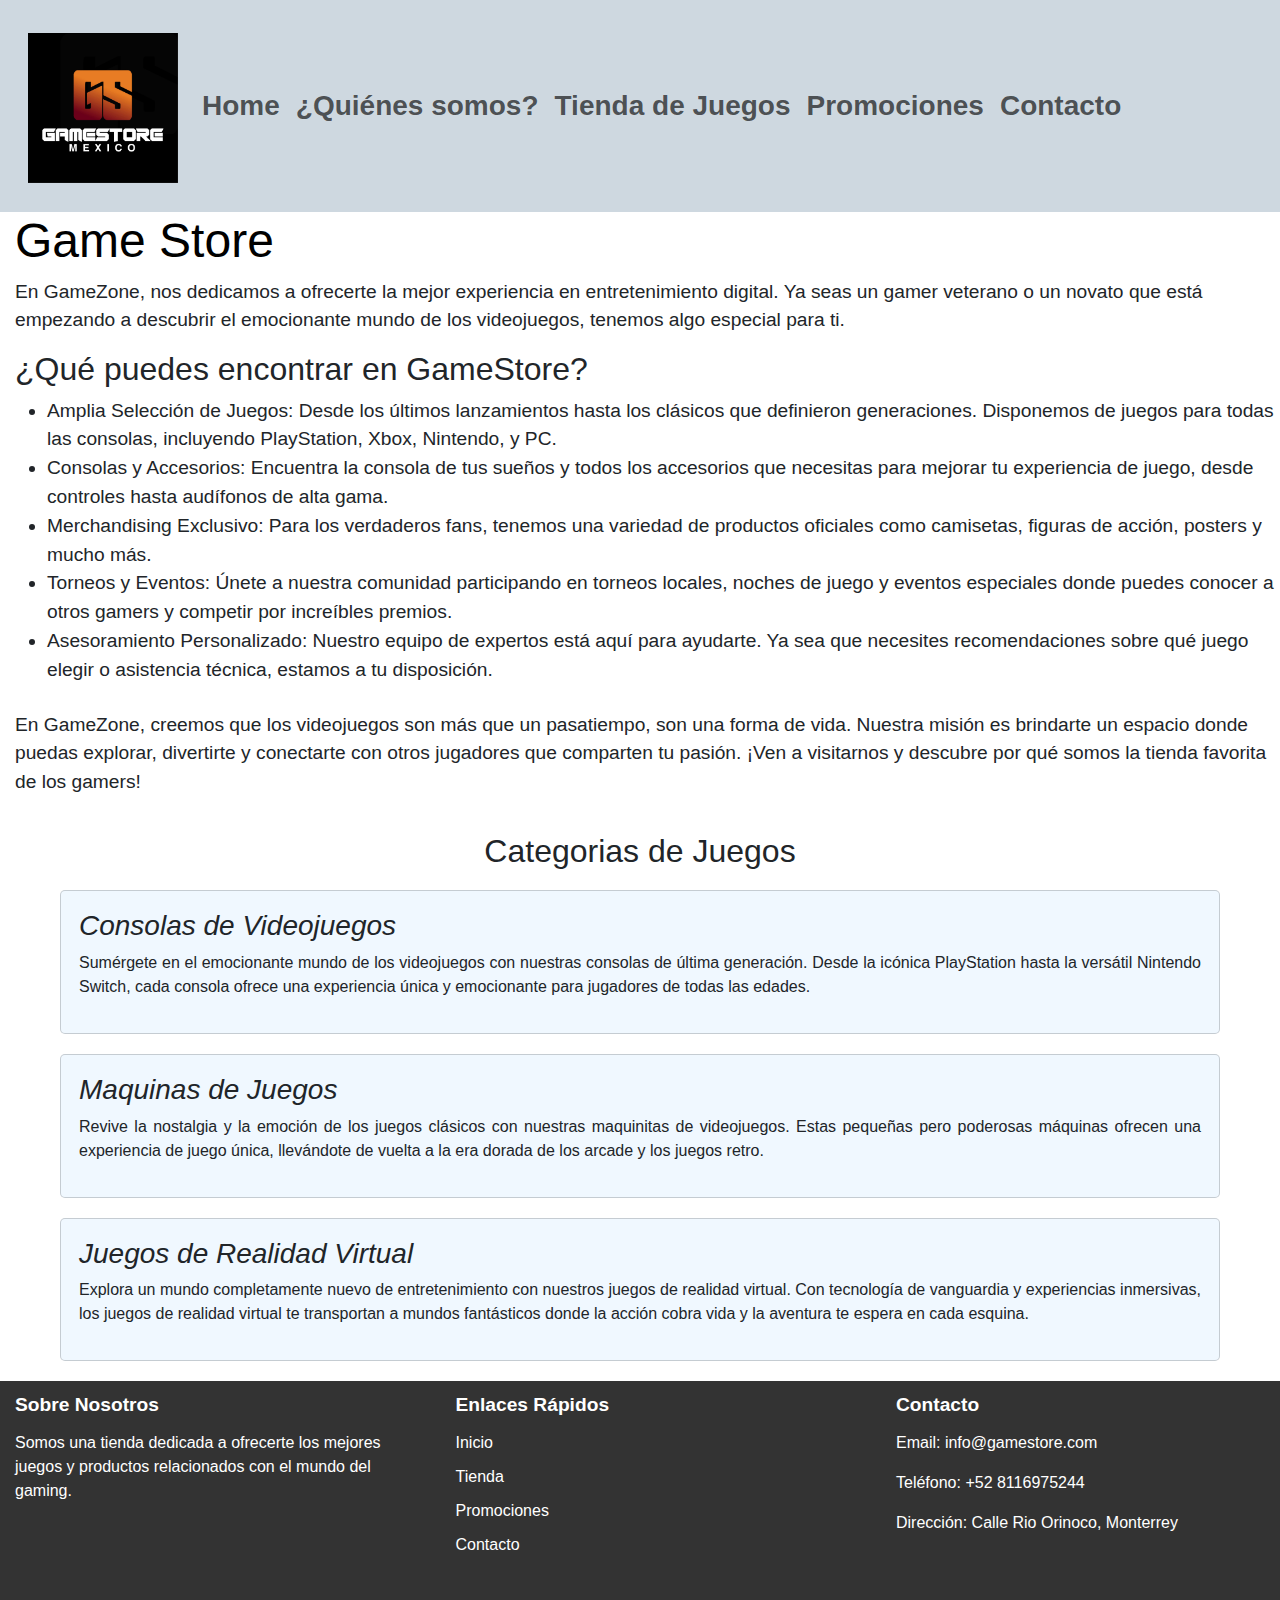
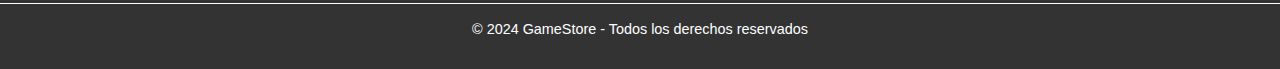
<file: index.html>
<!DOCTYPE html>
<html lang="en">
<head>
    <meta charset="UTF-8">
    <meta name="viewport" content="width=device-width, initial-scale=1.0">
    <meta http-equiv="X-UA Compatible" content="IE=edge">
    <link href="https://cdn.jsdelivr.net/npm/bootstrap@5.3.3/dist/css/bootstrap.min.css" rel="stylesheet" integrity="sha384-QWTKZyjpPEjISv5WaRU9OFeRpok6YctnYmDr5pNlyT2bRjXh0JMhjY6hW+ALEwIH" crossorigin="anonymous">
    <link rel="stylesheet" href="./css/styles.css">
    <title>Home</title>
</head>
<body>
    <header>
        <nav class="navbar navbar-expand-lg bs-tertiary-color">
            <div class="container-fluid">
                <a class="navbar-brand" href="./index.html">
                    <img src="./img/logo.jpg" alt="Logo GameStore" width="150" height="150" class="d-inline-block align-text-top">
                </a>
                <div class="navbar-collapse">
                    <ul class="navbar-nav me-auto mb-2 mb-lg-0">
                        <li class="nav-item">
                            <a class="nav-link fs-3 fw-bold" href="./index.html">Home</a>
                        </li>
                        <li class="nav-item">
                            <a class="nav-link fs-3 fw-bold" href="./pages/nosotros.html">¿Quiénes somos?</a>
                        </li>
                        <li class="nav-item">
                            <a class="nav-link fs-3 fw-bold" href="./pages/tienda.html">Tienda de Juegos</a>
                        </li>
                        <li class="nav-item">
                            <a class="nav-link fs-3 fw-bold" href="./pages/promociones.html">Promociones</a>
                        </li>
                        <li class="nav-item">
                            <a class="nav-link fs-3 fw-bold" href="./pages/contacto.html">Contacto</a>
                        </li>
                    </ul>
                </div>
            </div>
        </nav>
    </header>

    <main>
        <h1 class="animated-title">
            <span>G</span><span>a</span><span>m</span><span>e</span>
            <span>S</span><span>t</span><span>o</span><span>r</span><span>e</span>
        </h1>
        <div class="welcome">
            
            <div id="description">    
            En GameZone, nos dedicamos a ofrecerte la mejor experiencia en entretenimiento digital. Ya seas un gamer veterano o         un novato que está empezando a descubrir el emocionante mundo de los videojuegos, tenemos algo especial para ti.
            </div>

            <div id="optionsToFind">
                <h2>¿Qué puedes encontrar en GameStore?</h2>

                <ul>
                    <li>
                        Amplia Selección de Juegos: Desde los últimos lanzamientos hasta los clásicos que definieron generaciones. Disponemos de juegos para todas las consolas, incluyendo PlayStation, Xbox, Nintendo, y PC.
                    </li>

                    <li>
                        Consolas y Accesorios: Encuentra la consola de tus sueños y todos los accesorios que necesitas para mejorar tu experiencia de juego, desde controles hasta audífonos de alta gama.

                    </li>

                    <li>
                        Merchandising Exclusivo: Para los verdaderos fans, tenemos una variedad de productos oficiales como camisetas, figuras de acción, posters y mucho más.
                    </li>

                    <li>
                        Torneos y Eventos: Únete a nuestra comunidad participando en torneos locales, noches de juego y eventos especiales donde puedes conocer a otros gamers y competir por increíbles premios.
                    </li>
                    
                    <li>
                        Asesoramiento Personalizado: Nuestro equipo de expertos está aquí para ayudarte. Ya sea que necesites recomendaciones sobre qué juego elegir o asistencia técnica, estamos a tu disposición.
                    </li>
                </ul>
            </div>
            
            <div>
                En GameZone, creemos que los videojuegos son más que un pasatiempo, son una forma de vida. Nuestra misión es brindarte un espacio donde puedas explorar, divertirte y conectarte con otros jugadores que comparten tu pasión. ¡Ven a visitarnos y descubre por qué somos la tienda favorita de los gamers!
            </div>
            
            
        </div>
    </main>

    <section class="HomeData">
        <h2>Categorias de Juegos</h2>
        
        <div class="cards-container">
            <div class="card">
                <h3><em>Consolas de Videojuegos</em></h3>
                <p>Sumérgete en el emocionante mundo de los videojuegos con nuestras consolas de última generación. Desde la icónica PlayStation hasta la versátil Nintendo Switch, cada consola ofrece una experiencia única y emocionante para jugadores de todas las edades.</p>
            </div>
    
            <div class="card">
                <h3><em>Maquinas de Juegos</em></h3>
                <p>Revive la nostalgia y la emoción de los juegos clásicos con nuestras maquinitas de videojuegos. Estas pequeñas pero poderosas máquinas ofrecen una experiencia de juego única, llevándote de vuelta a la era dorada de los arcade y los juegos retro.</p>
            </div>
    
            <div class="card">
                <h3><em>Juegos de Realidad Virtual</em></h3>
                <p>Explora un mundo completamente nuevo de entretenimiento con nuestros juegos de realidad virtual. Con tecnología de vanguardia y experiencias inmersivas, los juegos de realidad virtual te transportan a mundos fantásticos donde la acción cobra vida y la aventura te espera en cada esquina.</p>
            </div>
        </div>
        
    </section>

    <footer class="footer">
        <div class="footer-container">
            <div class="footer-column">
                <h3 class="footer-heading">Sobre Nosotros</h3>
                <p>Somos una tienda dedicada a ofrecerte los mejores juegos y productos relacionados con el mundo del gaming.</p>
            </div>
            <div class="footer-column">
                <h3 class="footer-heading">Enlaces Rápidos</h3>
                <ul class="footer-links">
                    <li><a href="#">Inicio</a></li>
                    <li><a href="#">Tienda</a></li>
                    <li><a href="#">Promociones</a></li>
                    <li><a href="#">Contacto</a></li>
                </ul>
            </div>
            <div class="footer-column">
                <h3 class="footer-heading">Contacto</h3>
                <p>Email: info@gamestore.com</p>
                <p>Teléfono: +52 8116975244</p>
                <p>Dirección: Calle Rio Orinoco, Monterrey</p>
            </div>
        </div>
        <div class="footer-bottom">
            <p class="footer-text">© 2024 GameStore - Todos los derechos reservados</p>
        </div>
    </footer>

</body>
</html>
</file>
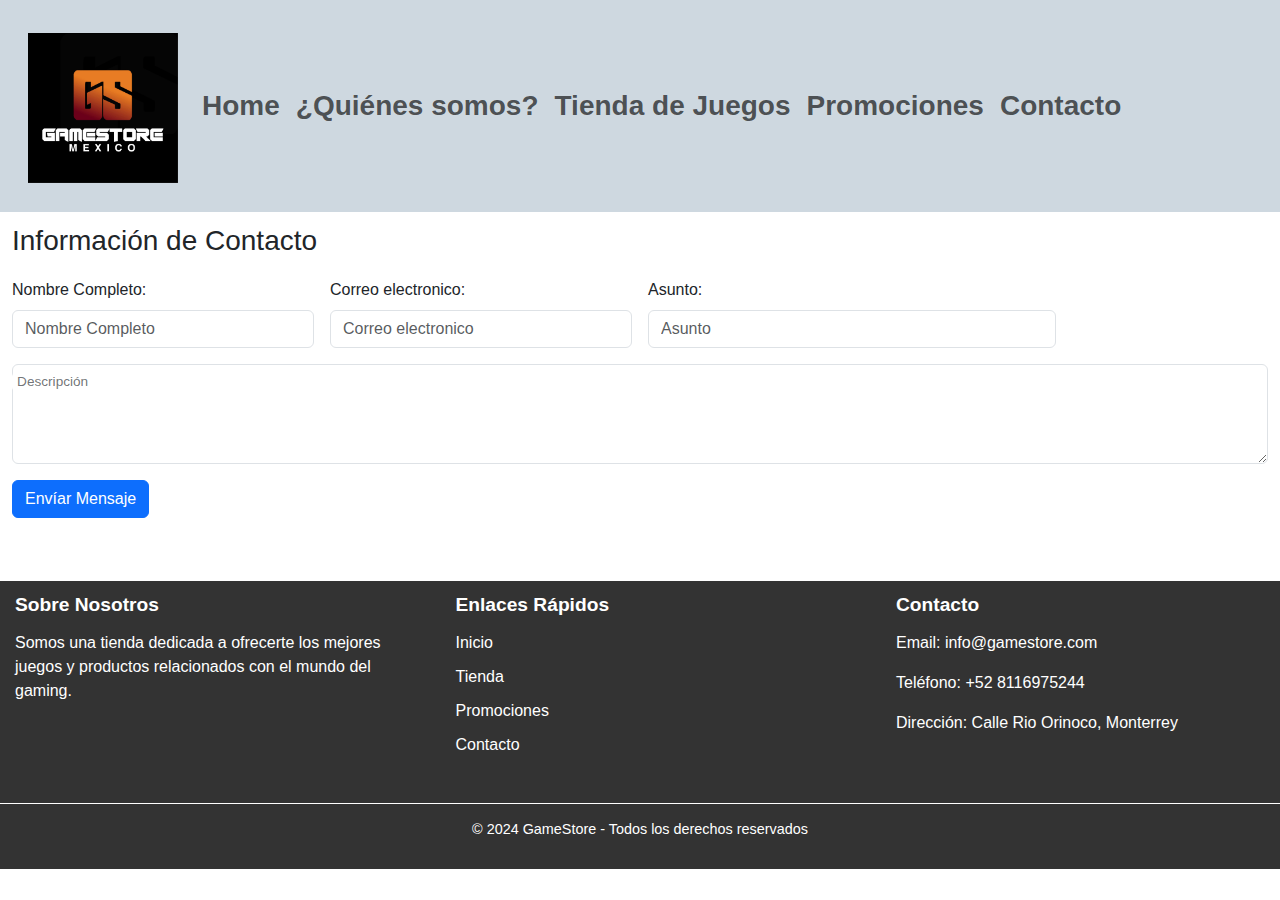
<file: pages/contacto.html>
<!DOCTYPE html>
<html lang="en">
<head>
    <meta charset="UTF-8">
    <meta name="viewport" content="width=device-width, initial-scale=1.0">
    <meta http-equiv="X-UA Compatible" content="IE=edge">
    <link href="https://cdn.jsdelivr.net/npm/bootstrap@5.3.3/dist/css/bootstrap.min.css" rel="stylesheet" integrity="sha384-QWTKZyjpPEjISv5WaRU9OFeRpok6YctnYmDr5pNlyT2bRjXh0JMhjY6hW+ALEwIH" crossorigin="anonymous">
    <link rel="stylesheet" href="../css/styles.css">
    <title>Contacto</title>
</head>
<body>
    <header>
        <nav class="navbar navbar-expand-lg bs-tertiary-color">
            <div class="container-fluid">
                <a class="navbar-brand" href="../index.html">
                    <img src="../img/logo.jpg" alt="Logo GameStore" width="150" height="150" class="d-inline-block align-text-top">
                </a>
                <div class="navbar-collapse">
                    <ul class="navbar-nav me-auto mb-2 mb-lg-0">
                        <li class="nav-item">
                            <a class="nav-link fs-3 fw-bold" href="../index.html">Home</a>
                        </li>
                        <li class="nav-item">
                            <a class="nav-link fs-3 fw-bold" href="../pages/nosotros.html">¿Quiénes somos?</a>
                        </li>
                        <li class="nav-item">
                            <a class="nav-link fs-3 fw-bold" href="../pages/tienda.html">Tienda de Juegos</a>
                        </li>
                        <li class="nav-item">
                            <a class="nav-link fs-3 fw-bold" href="../pages/promociones.html">Promociones</a>
                        </li>
                        <li class="nav-item">
                            <a class="nav-link fs-3 fw-bold" href="../pages/contacto.html">Contacto</a>
                        </li>
                    </ul>
                </div>
            </div>
        </nav>
    </header>
    

    <main class="container-fluid">
        <div class="row">
            <div class="col-12 col-md-12 mt-2">
                <span class="fs-3">Información de Contacto</span>
            </div>

            <div class="col-12 col-md-12 mt-3 mb-5">
                <form>
                    <fieldset>
                        <div class="row g-3">
                            <div class="col-6 col-md-3">
                                <label for="name" class="form-label">Nombre Completo:</label>
                              <input type="text" class="form-control" placeholder="Nombre Completo" aria-label="Nombre Completo">
                            </div>
                            <div class="col-6 col-md-3">
                                <label for="name" class="form-label">Correo electronico:</label>
                                <input type="email" class="form-control" id="email" placeholder="Correo electronico">
                            </div>

                            <div class="col-12 col-md-4">
                                <label for="Asunto" class="form-label">Asunto:</label>
                                <input type="text" class="form-control" id="email" placeholder="Asunto">
                            </div>

                            <div class="col-12 col-md-12 form-floating">
                                <textarea class="form-control" id="descripción" style="height: 100px"></textarea>
                                <label for="descripción">Descripción</label>
                            </div>

                            <div class="col-6 col-md-4">
                                <button type="submit" class="btn btn-primary">Envíar Mensaje</button>
                            </div>
                          </div>
                    </fieldset>
                </form>
            </div>
        </div>
    </main>

    <footer class="footer">
        <div class="footer-container">
            <div class="footer-column">
                <h3 class="footer-heading">Sobre Nosotros</h3>
                <p>Somos una tienda dedicada a ofrecerte los mejores juegos y productos relacionados con el mundo del gaming.</p>
            </div>
            <div class="footer-column">
                <h3 class="footer-heading">Enlaces Rápidos</h3>
                <ul class="footer-links">
                    <li><a href="#">Inicio</a></li>
                    <li><a href="#">Tienda</a></li>
                    <li><a href="#">Promociones</a></li>
                    <li><a href="#">Contacto</a></li>
                </ul>
            </div>
            <div class="footer-column">
                <h3 class="footer-heading">Contacto</h3>
                <p>Email: info@gamestore.com</p>
                <p>Teléfono: +52 8116975244</p>
                <p>Dirección: Calle Rio Orinoco, Monterrey</p>
            </div>
        </div>
        <div class="footer-bottom">
            <p class="footer-text">© 2024 GameStore - Todos los derechos reservados</p>
        </div>
    </footer>
</body>
</html>
</file>
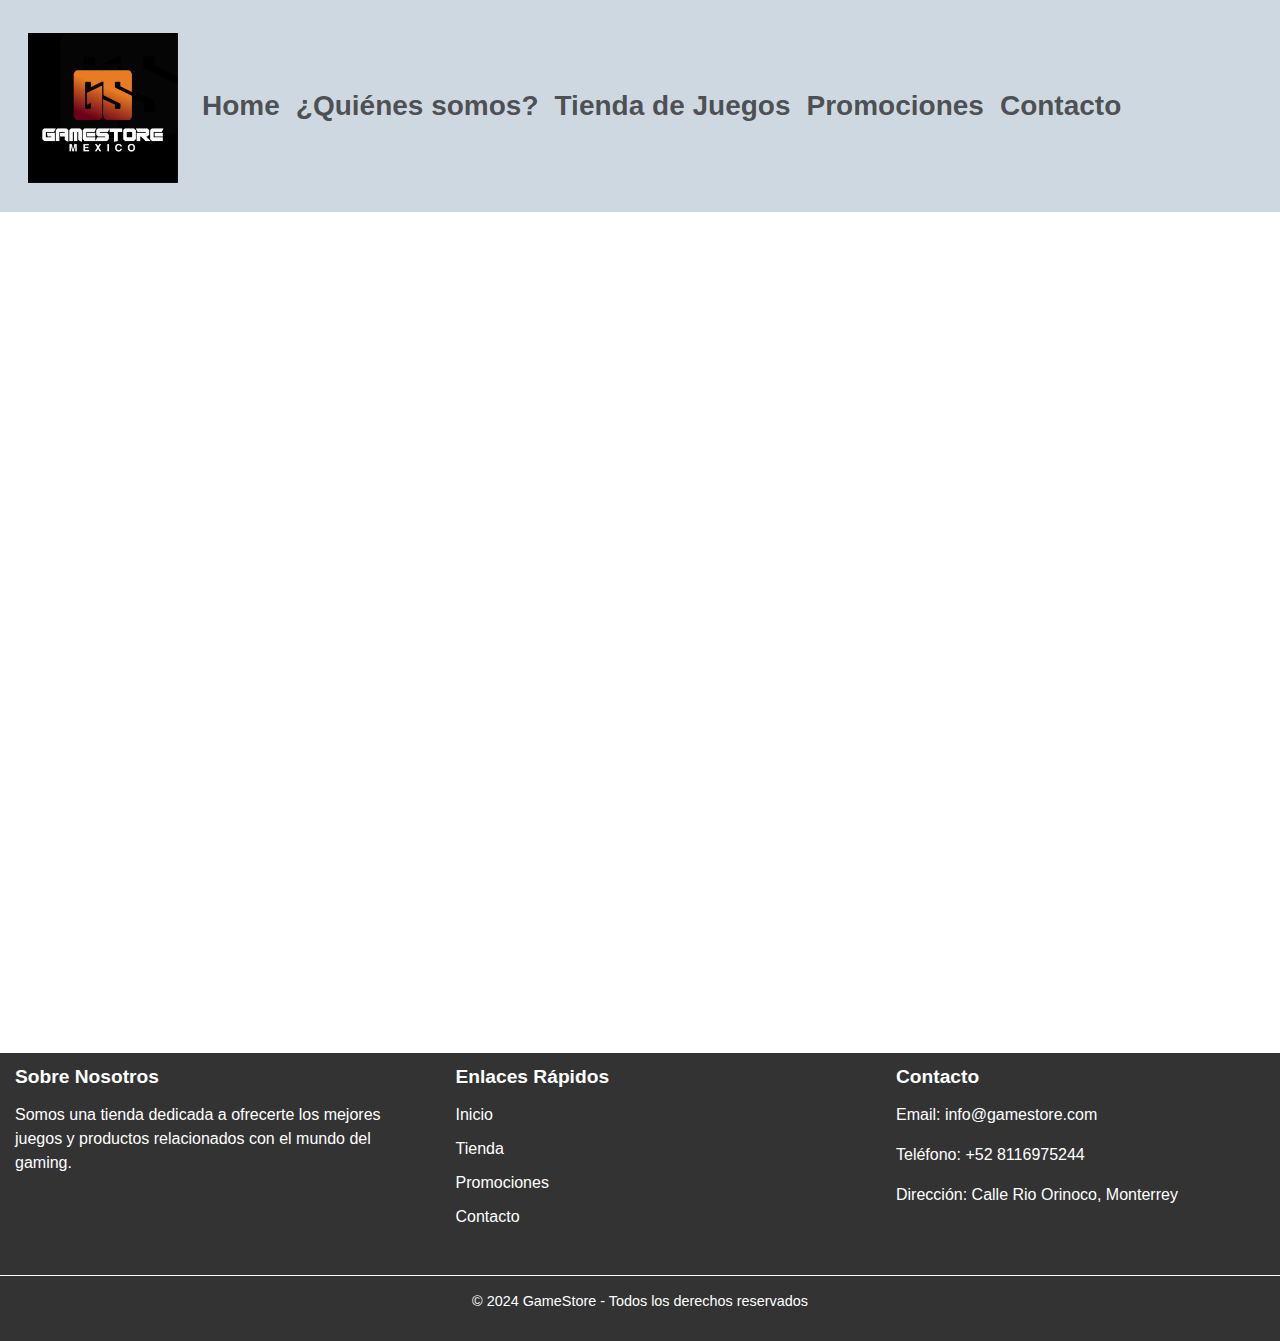
<file: pages/nosotros.html>
<!DOCTYPE html>
<html lang="en">
<head>
    <meta charset="UTF-8">
    <meta name="viewport" content="width=device-width, initial-scale=1.0">
    <meta http-equiv="X-UA Compatible" content="IE=edge">
    <link href="https://cdn.jsdelivr.net/npm/bootstrap@5.3.3/dist/css/bootstrap.min.css" rel="stylesheet" integrity="sha384-QWTKZyjpPEjISv5WaRU9OFeRpok6YctnYmDr5pNlyT2bRjXh0JMhjY6hW+ALEwIH" crossorigin="anonymous">
    <link rel="stylesheet" href="../css/styles.css">
    <title>Nosotros</title>
</head>
<body>
    <header>
        <nav class="navbar navbar-expand-lg bs-tertiary-color">
            <div class="container-fluid">
                <a class="navbar-brand" href="../index.html">
                    <img src="../img/logo.jpg" alt="Logo GameStore" width="150" height="150" class="d-inline-block align-text-top">
                </a>
                <div class="navbar-collapse">
                    <ul class="navbar-nav me-auto mb-2 mb-lg-0">
                        <li class="nav-item">
                            <a class="nav-link fs-3 fw-bold" href="../index.html">Home</a>
                        </li>
                        <li class="nav-item">
                            <a class="nav-link fs-3 fw-bold" href="../pages/nosotros.html">¿Quiénes somos?</a>
                        </li>
                        <li class="nav-item">
                            <a class="nav-link fs-3 fw-bold" href="../pages/tienda.html">Tienda de Juegos</a>
                        </li>
                        <li class="nav-item">
                            <a class="nav-link fs-3 fw-bold" href="../pages/promociones.html">Promociones</a>
                        </li>
                        <li class="nav-item">
                            <a class="nav-link fs-3 fw-bold" href="../pages/contacto.html">Contacto</a>
                        </li>
                    </ul>
                </div>
            </div>
        </nav>
    </header>

    <main>
        <div class="video-container">
            <iframe width="560" height="315" src="https://www.youtube.com/embed/F_mLhUGpRdc" frameborder="0" allowfullscreen></iframe>
        </div>
    </main>

    <footer class="footer">
        <div class="footer-container">
            <div class="footer-column">
                <h3 class="footer-heading">Sobre Nosotros</h3>
                <p>Somos una tienda dedicada a ofrecerte los mejores juegos y productos relacionados con el mundo del gaming.</p>
            </div>
            <div class="footer-column">
                <h3 class="footer-heading">Enlaces Rápidos</h3>
                <ul class="footer-links">
                    <li><a href="#">Inicio</a></li>
                    <li><a href="#">Tienda</a></li>
                    <li><a href="#">Promociones</a></li>
                    <li><a href="#">Contacto</a></li>
                </ul>
            </div>
            <div class="footer-column">
                <h3 class="footer-heading">Contacto</h3>
                <p>Email: info@gamestore.com</p>
                <p>Teléfono: +52 8116975244</p>
                <p>Dirección: Calle Rio Orinoco, Monterrey</p>
            </div>
        </div>
        <div class="footer-bottom">
            <p class="footer-text">© 2024 GameStore - Todos los derechos reservados</p>
        </div>
    </footer>
    
</body>
</html>
</file>
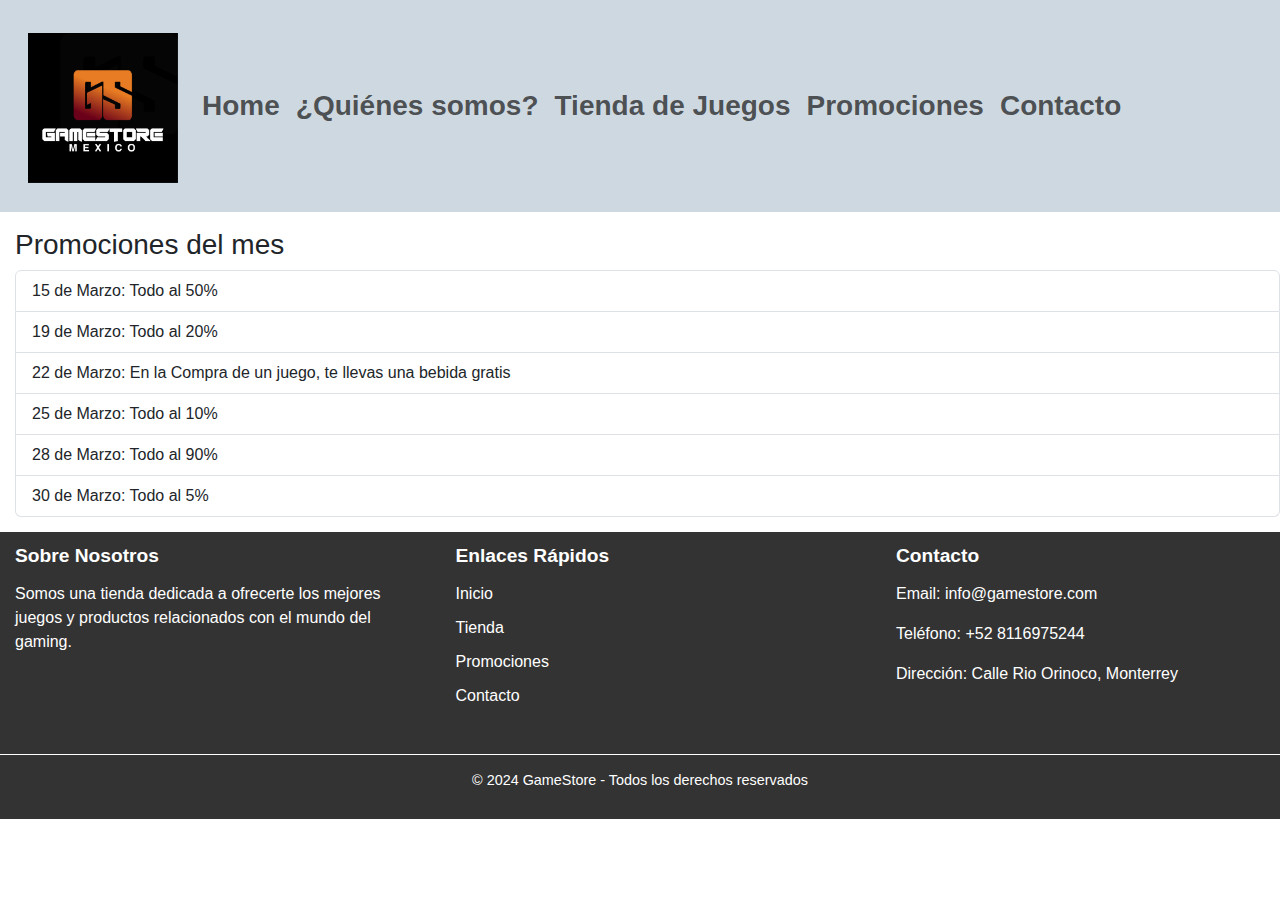
<file: pages/promociones.html>
<!DOCTYPE html>
<html lang="en">
<head>
    <meta charset="UTF-8">
    <meta name="viewport" content="width=device-width, initial-scale=1.0">
    <meta http-equiv="X-UA Compatible" content="IE=edge">
    <link href="https://cdn.jsdelivr.net/npm/bootstrap@5.3.3/dist/css/bootstrap.min.css" rel="stylesheet" integrity="sha384-QWTKZyjpPEjISv5WaRU9OFeRpok6YctnYmDr5pNlyT2bRjXh0JMhjY6hW+ALEwIH" crossorigin="anonymous">
    <link rel="stylesheet" href="../css/styles.css">
    <title>Promociones</title>
</head>
<body>
    <header>
        <nav class="navbar navbar-expand-lg bs-tertiary-color">
            <div class="container-fluid">
                <a class="navbar-brand" href="../index.html">
                    <img src="../img/logo.jpg" alt="Logo GameStore" width="150" height="150" class="d-inline-block align-text-top">
                </a>
                <div class="navbar-collapse">
                    <ul class="navbar-nav me-auto mb-2 mb-lg-0">
                        <li class="nav-item">
                            <a class="nav-link fs-3 fw-bold" href="../index.html">Home</a>
                        </li>
                        <li class="nav-item">
                            <a class="nav-link fs-3 fw-bold" href="../pages/nosotros.html">¿Quiénes somos?</a>
                        </li>
                        <li class="nav-item">
                            <a class="nav-link fs-3 fw-bold" href="../pages/tienda.html">Tienda de Juegos</a>
                        </li>
                        <li class="nav-item">
                            <a class="nav-link fs-3 fw-bold" href="../pages/promociones.html">Promociones</a>
                        </li>
                        <li class="nav-item">
                            <a class="nav-link fs-3 fw-bold" href="../pages/contacto.html">Contacto</a>
                        </li>
                    </ul>
                </div>
            </div>
        </nav>
    </header>
    

    <main>
        <h3 class="promo-title">Promociones del mes</h3>
        <ul class="list-group">
            <li class="list-group-item">15 de Marzo: Todo al 50%</li>
            <li class="list-group-item">19 de Marzo: Todo al 20%</li>
            <li class="list-group-item">22 de Marzo: En la Compra de un juego, te llevas una bebida gratis</li>
            <li class="list-group-item">25 de Marzo: Todo al 10%</li>
            <li class="list-group-item">28 de Marzo: Todo al 90%</li>
            <li class="list-group-item">30 de Marzo: Todo al 5%</li>
          </ul>
    </main>

    <footer class="footer">
        <div class="footer-container">
            <div class="footer-column">
                <h3 class="footer-heading">Sobre Nosotros</h3>
                <p>Somos una tienda dedicada a ofrecerte los mejores juegos y productos relacionados con el mundo del gaming.</p>
            </div>
            <div class="footer-column">
                <h3 class="footer-heading">Enlaces Rápidos</h3>
                <ul class="footer-links">
                    <li><a href="#">Inicio</a></li>
                    <li><a href="#">Tienda</a></li>
                    <li><a href="#">Promociones</a></li>
                    <li><a href="#">Contacto</a></li>
                </ul>
            </div>
            <div class="footer-column">
                <h3 class="footer-heading">Contacto</h3>
                <p>Email: info@gamestore.com</p>
                <p>Teléfono: +52 8116975244</p>
                <p>Dirección: Calle Rio Orinoco, Monterrey</p>
            </div>
        </div>
        <div class="footer-bottom">
            <p class="footer-text">© 2024 GameStore - Todos los derechos reservados</p>
        </div>
    </footer>
</body>
</html>
</file>
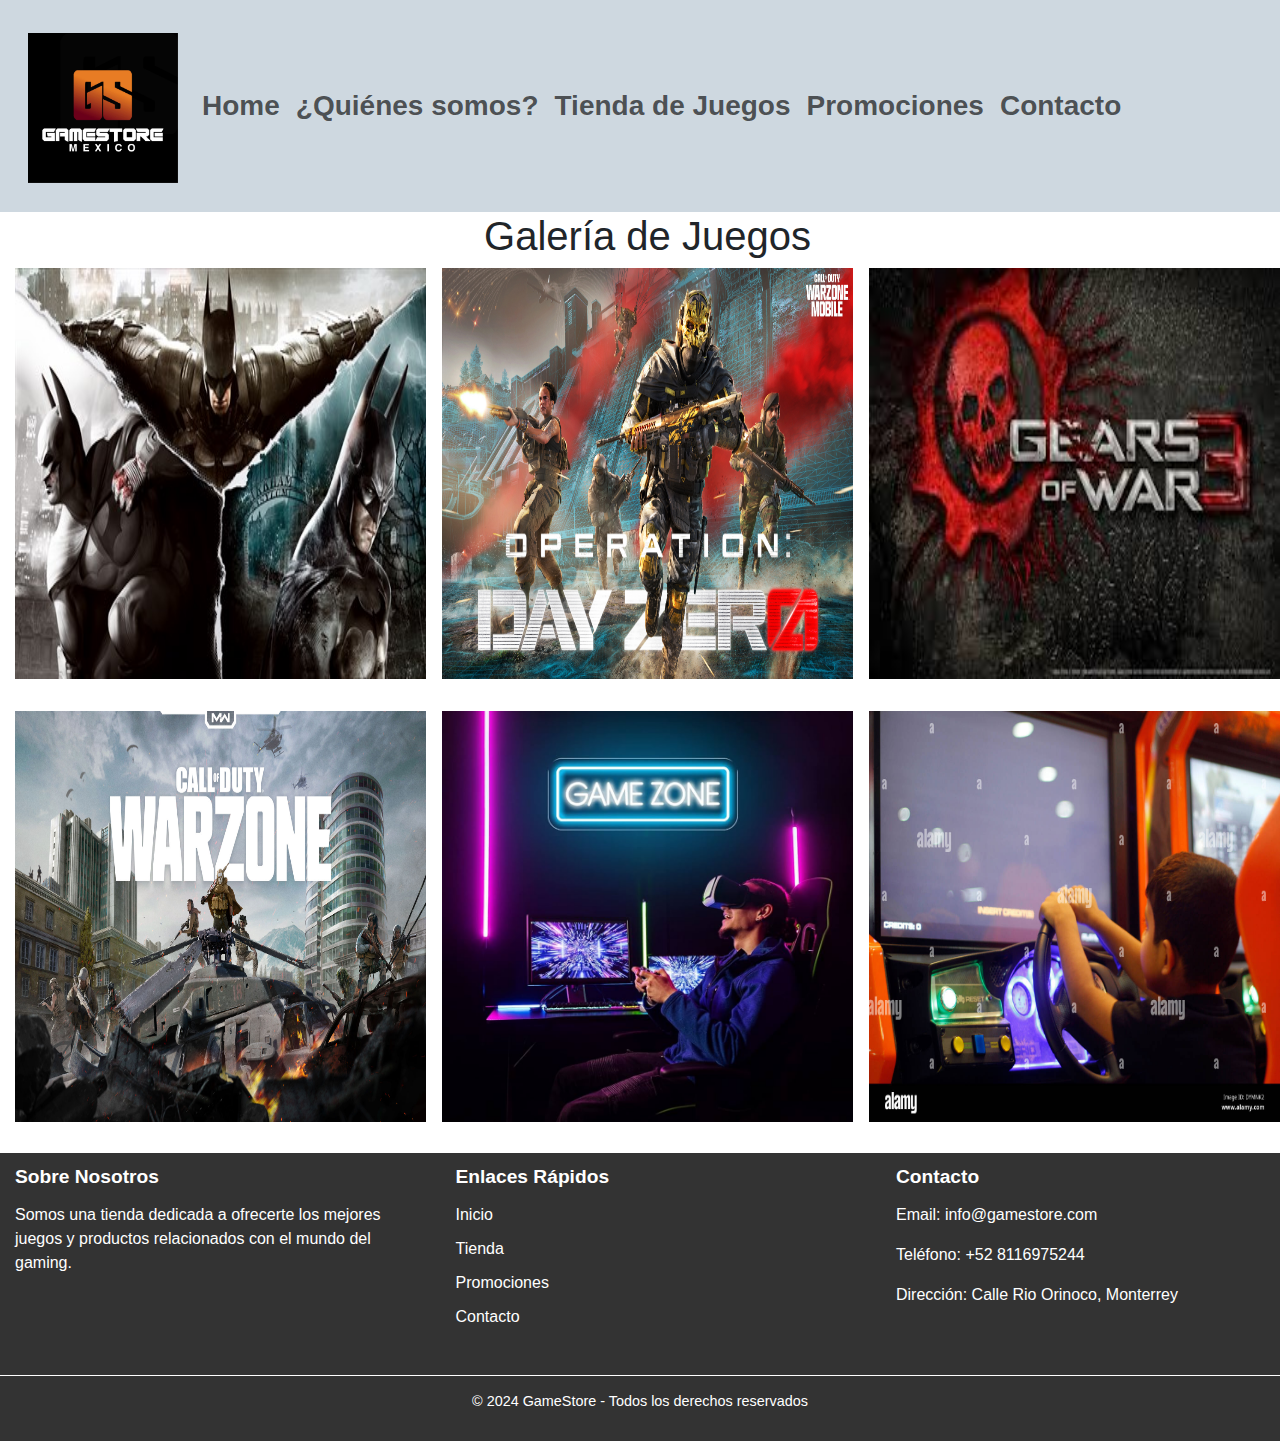
<file: pages/tienda.html>
<!DOCTYPE html>
<html lang="en">
<head>
    <meta charset="UTF-8">
    <meta name="viewport" content="width=device-width, initial-scale=1.0">
    <meta http-equiv="X-UA Compatible" content="IE=edge">
    <link href="https://cdn.jsdelivr.net/npm/bootstrap@5.3.3/dist/css/bootstrap.min.css" rel="stylesheet" integrity="sha384-QWTKZyjpPEjISv5WaRU9OFeRpok6YctnYmDr5pNlyT2bRjXh0JMhjY6hW+ALEwIH" crossorigin="anonymous">
    <link rel="stylesheet" href="../css/styles.css">
    <title>Tienda de Juegos</title>
</head>
<body>
    <header>
        <nav class="navbar navbar-expand-lg bs-tertiary-color">
            <div class="container-fluid">
                <a class="navbar-brand" href="../index.html">
                    <img src="../img/logo.jpg" alt="Logo GameStore" width="150" height="150" class="d-inline-block align-text-top">
                </a>
                <div class="navbar-collapse">
                    <ul class="navbar-nav me-auto mb-2 mb-lg-0">
                        <li class="nav-item">
                            <a class="nav-link fs-3 fw-bold" href="../index.html">Home</a>
                        </li>
                        <li class="nav-item">
                            <a class="nav-link fs-3 fw-bold" href="../pages/nosotros.html">¿Quiénes somos?</a>
                        </li>
                        <li class="nav-item">
                            <a class="nav-link fs-3 fw-bold" href="../pages/tienda.html">Tienda de Juegos</a>
                        </li>
                        <li class="nav-item">
                            <a class="nav-link fs-3 fw-bold" href="../pages/promociones.html">Promociones</a>
                        </li>
                        <li class="nav-item">
                            <a class="nav-link fs-3 fw-bold" href="../pages/contacto.html">Contacto</a>
                        </li>
                    </ul>
                </div>
            </div>
        </nav>
    </header>
    

    <main style="text-align: center;">
        <!--<img src="../img/games-sale.jpg" alt="Games to Sale" width="80%">-->
        <h1>Galería de Juegos</h1>

        <section class="collection">
            <img src="../img/batman.jpg" alt="Batman">
            <img src="../img/dayzero.jpg" alt="DayZero">
            <img src="../img/gears3.jpg" alt="Gears of War 3">
            <img src="../img/wz.jpg" alt="Warzone">
            <img src="../img/artificial.jpg" alt="Artificial Game">
            <img src="../img/machines.jpg" alt="Machines Games">
        </section>
    </main>

    <footer class="footer">
        <div class="footer-container">
            <div class="footer-column">
                <h3 class="footer-heading">Sobre Nosotros</h3>
                <p>Somos una tienda dedicada a ofrecerte los mejores juegos y productos relacionados con el mundo del gaming.</p>
            </div>
            <div class="footer-column">
                <h3 class="footer-heading">Enlaces Rápidos</h3>
                <ul class="footer-links">
                    <li><a href="#">Inicio</a></li>
                    <li><a href="#">Tienda</a></li>
                    <li><a href="#">Promociones</a></li>
                    <li><a href="#">Contacto</a></li>
                </ul>
            </div>
            <div class="footer-column">
                <h3 class="footer-heading">Contacto</h3>
                <p>Email: info@gamestore.com</p>
                <p>Teléfono: +52 8116975244</p>
                <p>Dirección: Calle Rio Orinoco, Monterrey</p>
            </div>
        </div>
        <div class="footer-bottom">
            <p class="footer-text">© 2024 GameStore - Todos los derechos reservados</p>
        </div>
    </footer>
</body>
</html>
</file>
<file: css/styles.css>
@charset "UTF-8";
body {
  margin: 0;
  padding: 0;
  font-family: "Arial", sans-serif;
  display: flex;
  min-height: 100vh;
  flex-direction: column;
}

/*Barra de navegación*/
header {
  background-color: #ced8e0;
  text-align: left;
  padding: 1rem;
}

main {
  padding-left: 15px;
  padding-bottom: 15px;
}

#description {
  padding-bottom: 15px;
}

#optionsToFind {
  padding-bottom: 10px;
}

.animated-title {
  font-size: 3em;
  color: black;
  display: inline-block;
}
.animated-title span {
  display: inline-block;
  animation: move 2s infinite;
}
.animated-title span:nth-child(1) {
  animation-delay: 0s;
}
.animated-title span:nth-child(2) {
  animation-delay: 0.1s;
}
.animated-title span:nth-child(3) {
  animation-delay: 0.2s;
}
.animated-title span:nth-child(4) {
  animation-delay: 0.3s;
}
.animated-title span:nth-child(5) {
  animation-delay: 0.4s;
}
.animated-title span:nth-child(6) {
  animation-delay: 0.5s;
}
.animated-title span:nth-child(7) {
  animation-delay: 0.6s;
}
.animated-title span:nth-child(8) {
  animation-delay: 0.7s;
}

@keyframes move {
  0%, 100% {
    transform: translateY(0);
  }
  50% {
    transform: translateY(-10px);
  }
}
.welcome {
  font-size: 1.2rem;
}

.footer {
  background-color: #333;
  color: #fff;
  padding: 12px 0;
}
.footer .footer-container {
  display: flex;
  justify-content: space-between;
  flex-wrap: wrap;
}
.footer .footer-column {
  flex-basis: 30%;
  margin-bottom: 30px;
  margin-left: 15px;
}
.footer .footer-heading {
  font-size: 1.2rem;
  margin-bottom: 15px;
  font-weight: bolder;
}
.footer .footer-links {
  list-style: none;
  padding: 0;
}
.footer .footer-links li {
  margin-bottom: 10px;
}
.footer .footer-links a {
  color: #fff;
  text-decoration: none;
}
.footer .footer-text {
  font-size: 0.9rem;
}
.footer .footer-bottom {
  padding-bottom: -15px;
  border-top: 1px solid #fff;
  padding-top: 15px;
  text-align: center;
}

.form {
  margin-top: 2rem;
}

.collection {
  display: grid;
  grid-template-columns: repeat(3, 1fr);
  gap: 1rem;
}
.collection img {
  width: 100%;
  aspect-ratio: 1/1;
  margin-bottom: 1rem;
}

.HomeData {
  max-width: 1200px;
  margin: 0 auto;
  padding: 20px;
  text-align: center;
}
.HomeData h2 {
  margin-bottom: 20px;
}
.HomeData .cards-container {
  display: flex;
  flex-wrap: wrap;
  justify-content: center;
  gap: 20px;
}
.HomeData .cards-container .card {
  border: 1 solid #CED8E0;
  border-radius: 5px;
  border-radius: 5px;
  padding: 18px;
  text-align: justify;
  background-color: aliceblue;
}
.HomeData .cards-container .card:hover {
  transform: scale(1.1);
  box-shadow: 0 8px 16px rgba(0, 0, 0, 0.3);
  transition: transform 1.2s;
  cursor: pointer;
}

.promo-title {
  margin-top: 1rem;
}

.video-container {
  display: flex;
  justify-content: center;
  align-items: center;
  height: 100%;
  margin-top: 1rem;
}
.video-container iframe {
  width: 90vw;
  height: 90vh;
}

@media only screen and (max-width: 767px) {
  body {
    font-size: 16px;
  }
  header nav {
    display: flex;
    flex-direction: column;
    align-items: center;
  }
  .HomeData > div {
    margin-bottom: 1rem;
  }
  .collection {
    display: grid;
    grid-template-columns: repeat(auto-fit, minmax(150px, 1fr));
    gap: 1rem;
  }
  .welcome {
    padding: 0 10px;
  }
  .video-container {
    width: 100%;
    margin: 0;
  }
  .footer-container {
    flex-direction: column;
    text-align: center;
  }
  .footer-column {
    flex-basis: 100%;
    margin-bottom: 20px;
  }
}

/*# sourceMappingURL=styles.css.map */
</file>
